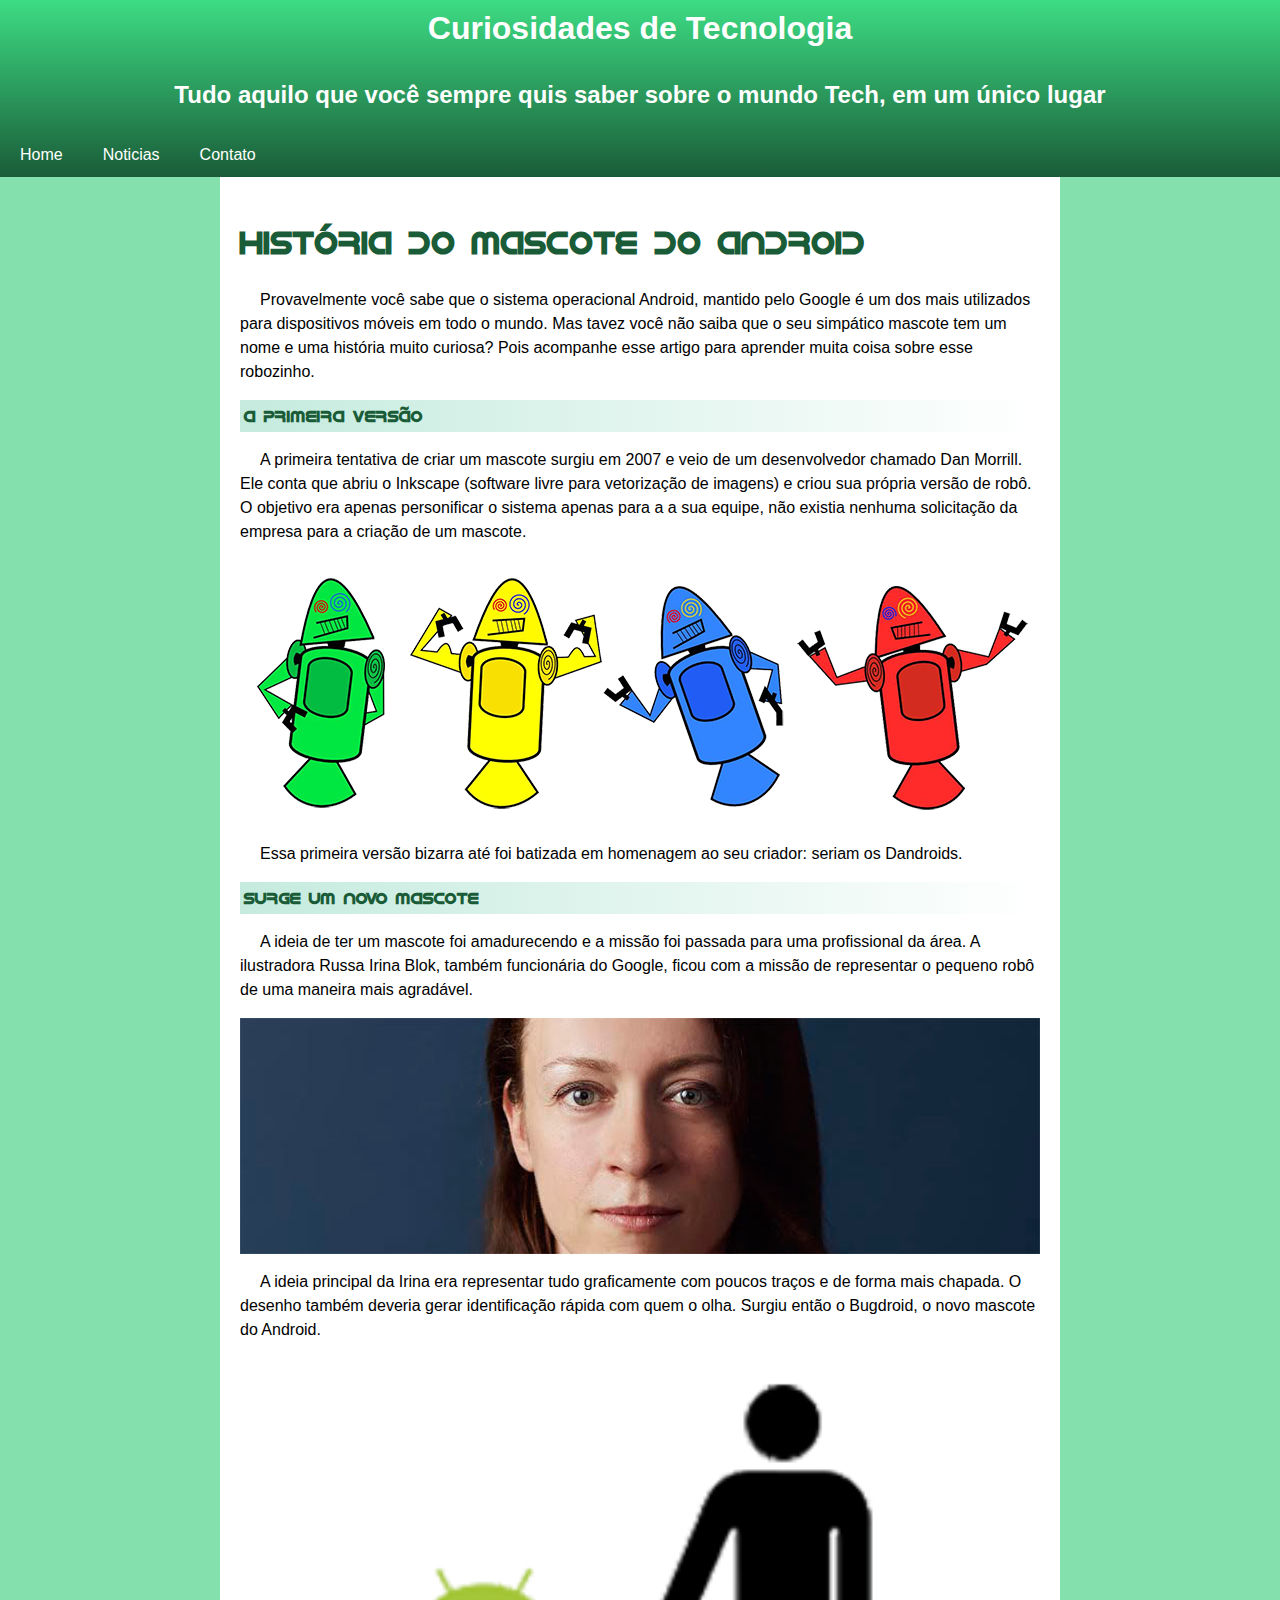
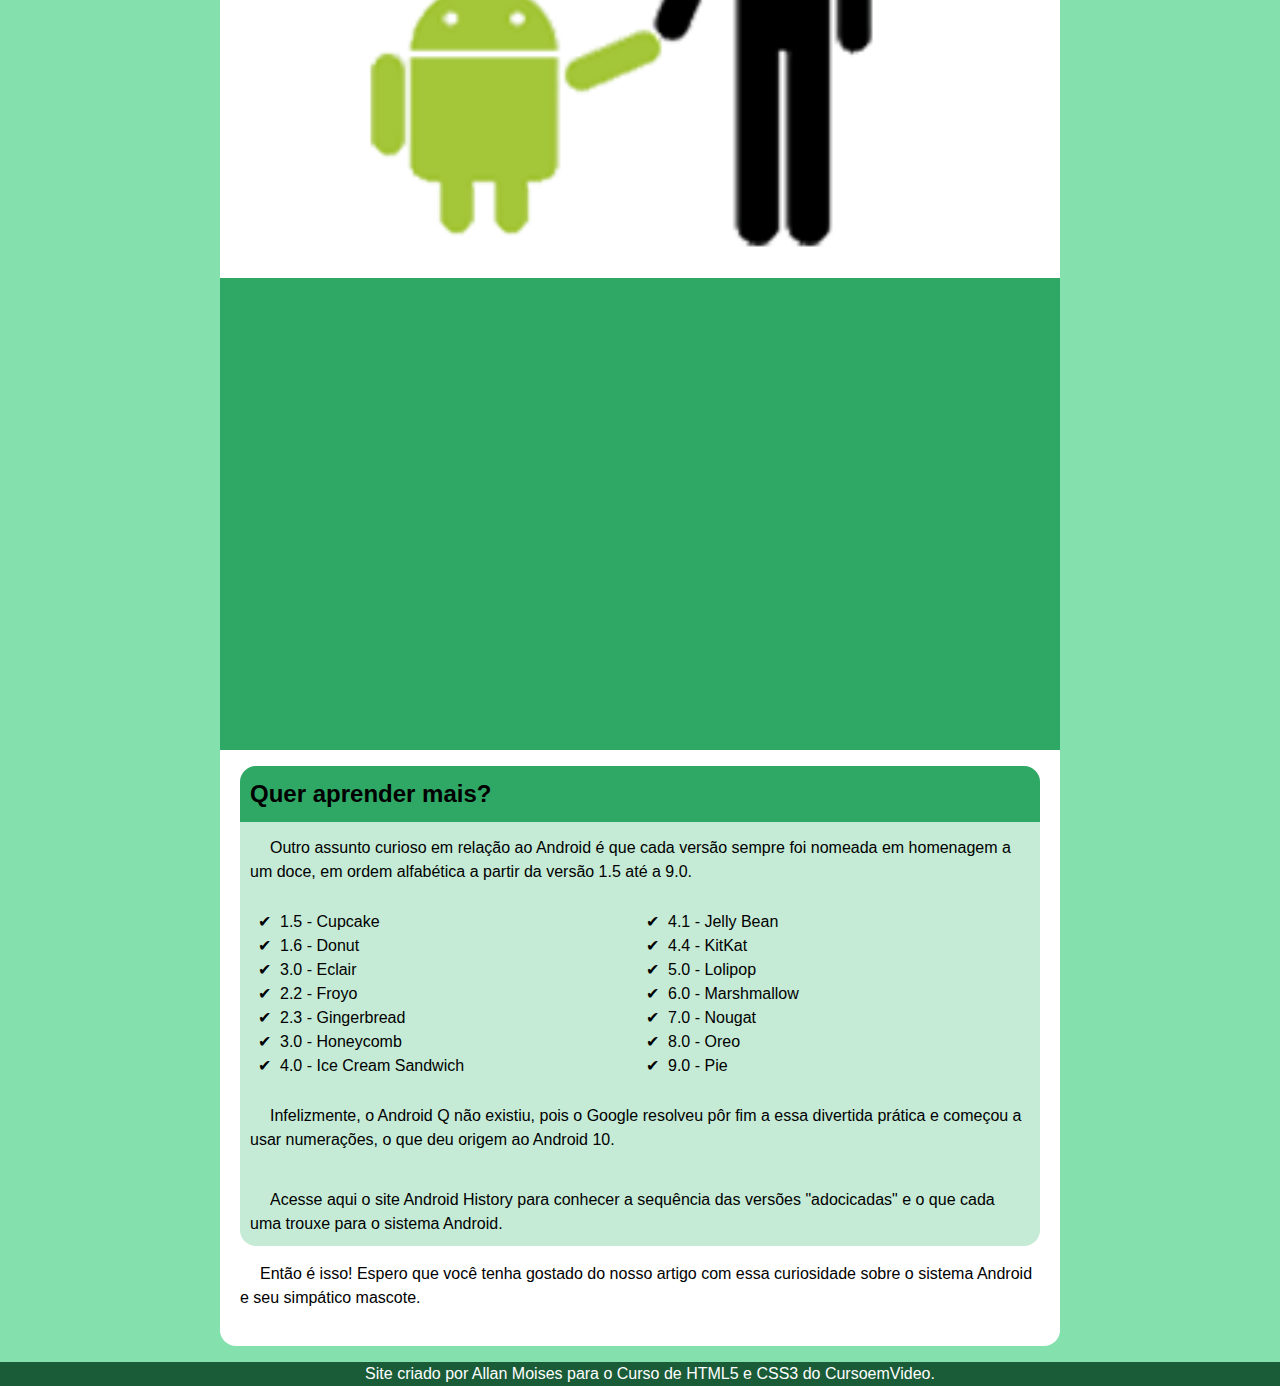
<file: index.html>
<!DOCTYPE html>
<html lang="pt-br">
<head>
    <meta charset="UTF-8">
    <meta name="viewport" content="width=device-width, initial-scale=1.0">
    <link rel="shortcut icon" href="imagens/favicon.ico" type="image/x-icon">
    <link rel="stylesheet" href="style.css">
    <title>Android</title>
</head>
<body>

    <header>
        <h1>Curiosidades de Tecnologia</h1>
        <h2>Tudo aquilo que você sempre quis saber sobre o mundo Tech, em um único lugar</h2>

        <nav>
            <div class="menu">
                <a href="#">Home</a>
            </div>
            <div class="menu">
                <a href="#">Noticias</a>
            </div>
            <div class="menu">
                <a href="#">Contato</a>
            </div>
        </nav>
    </header>

    <main>
        
        <section>

            <article>
                <h1>História do Mascote do Android</h1>
                <p>Provavelmente você sabe que o sistema operacional Android, mantido pelo Google é um dos mais utilizados para dispositivos móveis em todo o mundo. Mas tavez você não saiba que o seu simpático mascote tem um nome e uma história muito curiosa? Pois acompanhe esse artigo para aprender muita coisa sobre esse robozinho.</p>
            </article>

            <article>
                <h2>A primeira versão</h2>
                <p>A primeira tentativa de criar um mascote surgiu em 2007 e veio de um desenvolvedor chamado Dan Morrill. Ele conta que abriu o Inkscape (software livre para vetorização de imagens) e criou sua própria versão de robô. O objetivo era apenas personificar o sistema apenas para a a sua equipe, não existia nenhuma solicitação da empresa para a criação de um mascote.</p>
                <picture>
                    <source media="(max-width:600px )" srcset="imagens/dan-droids-pq.png" type="image/png">
                    <img src="imagens/dan-droids.png" alt="mascote do Android, dandroids">
                </picture>
                <p>Essa primeira versão bizarra até foi batizada em homenagem ao seu criador: seriam os Dandroids.</p>
            </article>

            <article>
                <h2>Surge um novo mascote</h2>
                <p>A ideia de ter um mascote foi amadurecendo e a missão foi passada para uma profissional da área. A ilustradora Russa Irina Blok, também funcionária do Google, ficou com a missão de representar o pequeno robô de uma maneira mais agradável.</p>
                <picture>
                    <source media="(max-width:600px )" srcset="imagens/irina-blok-pq.jpg" type="image/png">
                    <img src="imagens/irina-blok.jpg" alt="foto da Irina Blok">
                </picture>
                <p>A ideia principal da Irina era representar tudo graficamente com poucos traços e de forma mais chapada. O desenho também deveria gerar identificação rápida com quem o olha. Surgiu então o Bugdroid, o novo mascote do Android.</p>
                <img src="imagens/bugdroid.png" alt="Novo mascote, Bugdroid">
            </article>

            <aside class="video">
                <iframe width="560" height="315" src="https://www.youtube.com/embed/l2UDgpLz20M?si=lBeL_RGyJAzmYRr_" title="YouTube video player" frameborder="0" allow="accelerometer; autoplay; clipboard-write; encrypted-media; gyroscope; picture-in-picture; web-share" referrerpolicy="strict-origin-when-cross-origin" allowfullscreen></iframe>
            </aside>

        </section>

        <section id="add">
            <h2>Quer aprender mais?</h2>  
            <p>Outro assunto curioso em relação ao Android é que cada versão sempre foi nomeada em homenagem a um doce, em ordem alfabética a partir da versão 1.5 até a 9.0.</p>

                    <aside>
                        <ul>
                            <li>1.5 - Cupcake</li>
                            <li>1.6 - Donut</li>
                            <li>3.0 - Eclair</li>
                            <li>2.2 - Froyo</li>
                            <li>2.3 - Gingerbread</li>
                            <li>3.0 - Honeycomb</li>
                            <li>4.0 - Ice Cream Sandwich</li>
                            <li>4.1 - Jelly Bean</li>
                            <li>4.4 - KitKat</li>
                            <li>5.0 - Lolipop</li>
                            <li>6.0 - Marshmallow</li>
                            <li>7.0 - Nougat</li>
                            <li>8.0 - Oreo</li>
                            <li>9.0 - Pie</li>
                        </ul>
                    </aside>

            <p>Infelizmente, o Android Q não existiu, pois o Google resolveu pôr fim a essa divertida prática e começou a usar numerações, o que deu origem ao Android 10.</p>
            <p>Acesse aqui o site Android History para conhecer a sequência das versões "adocicadas" e o que cada uma trouxe para o sistema Android.</p>
        </section>

        <section>
            <p>Então é isso! Espero que você tenha gostado do nosso artigo com essa curiosidade sobre o sistema Android e seu simpático mascote.</p>
        </section>

    </main>

    <footer>
        <p>Site criado por Allan Moises para o Curso de HTML5 e CSS3 do CursoemVideo.</p>
    </footer>

</body>
</html>
</file>
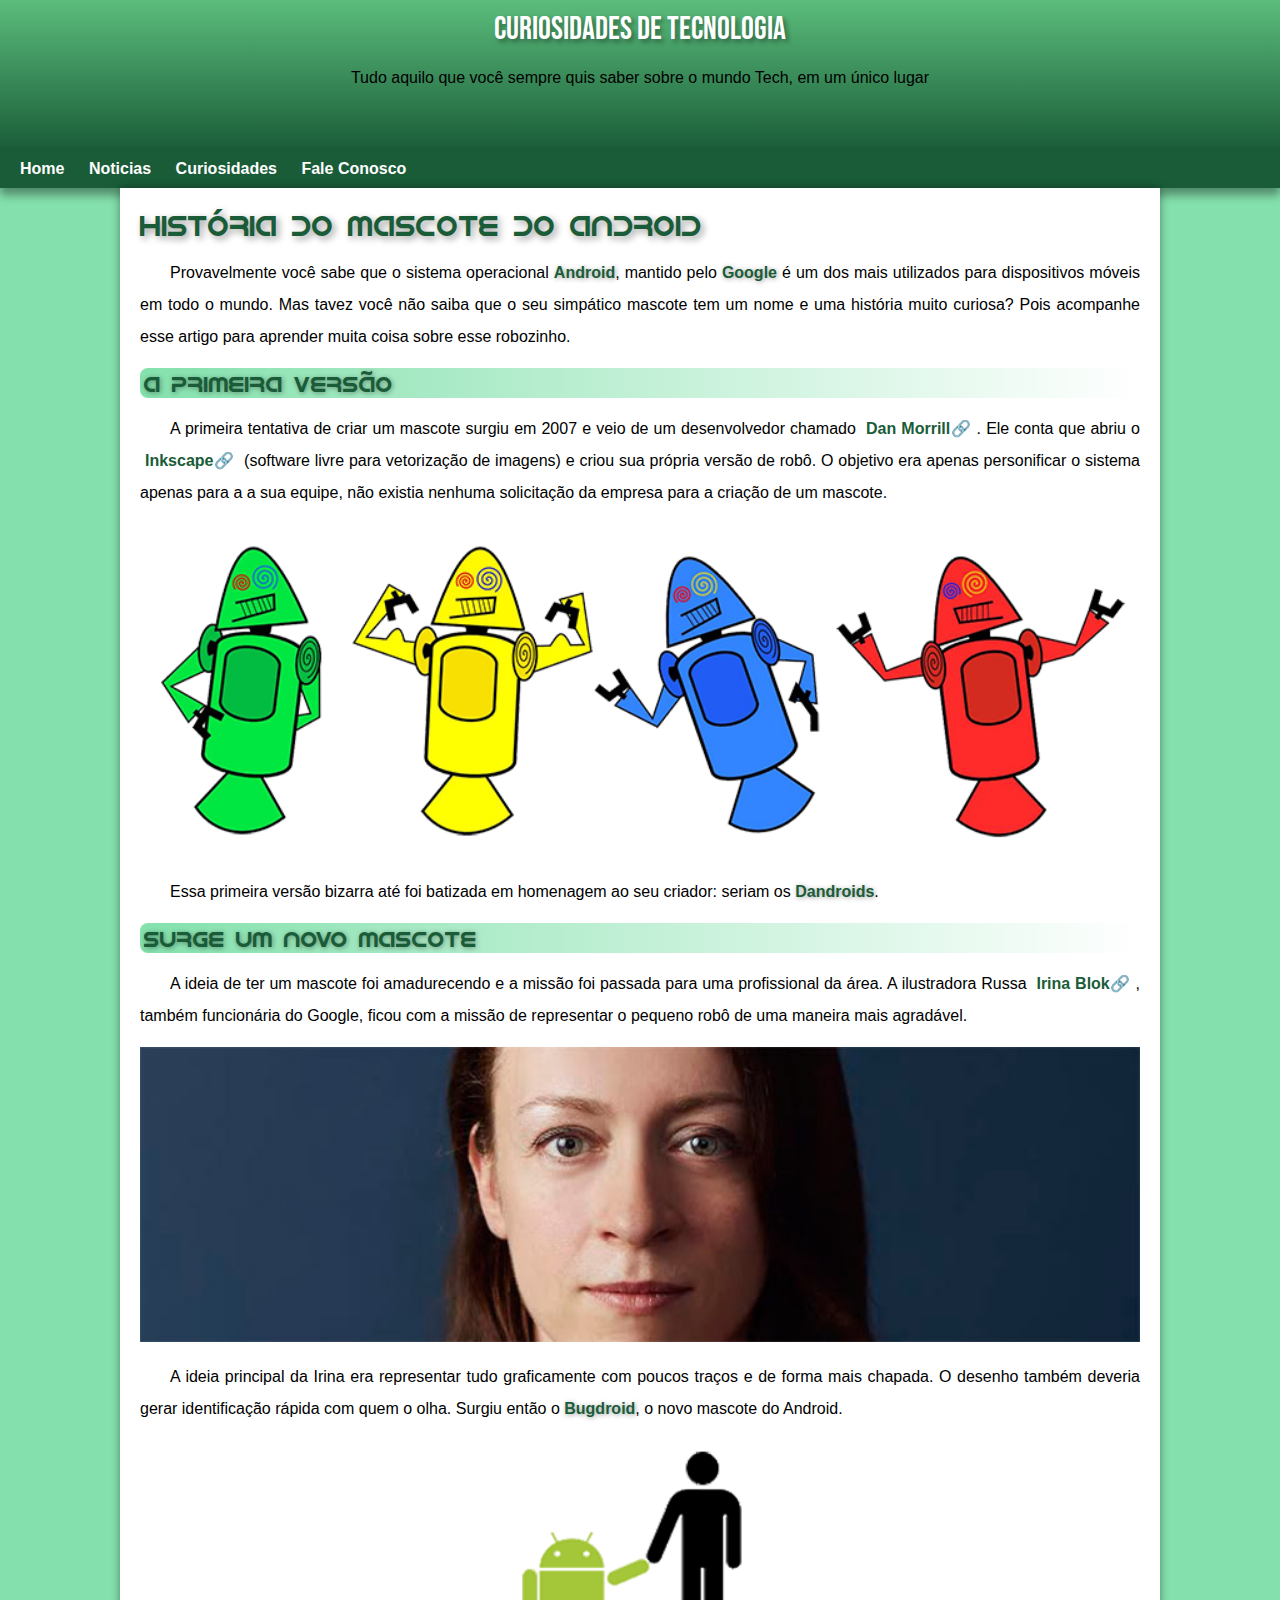
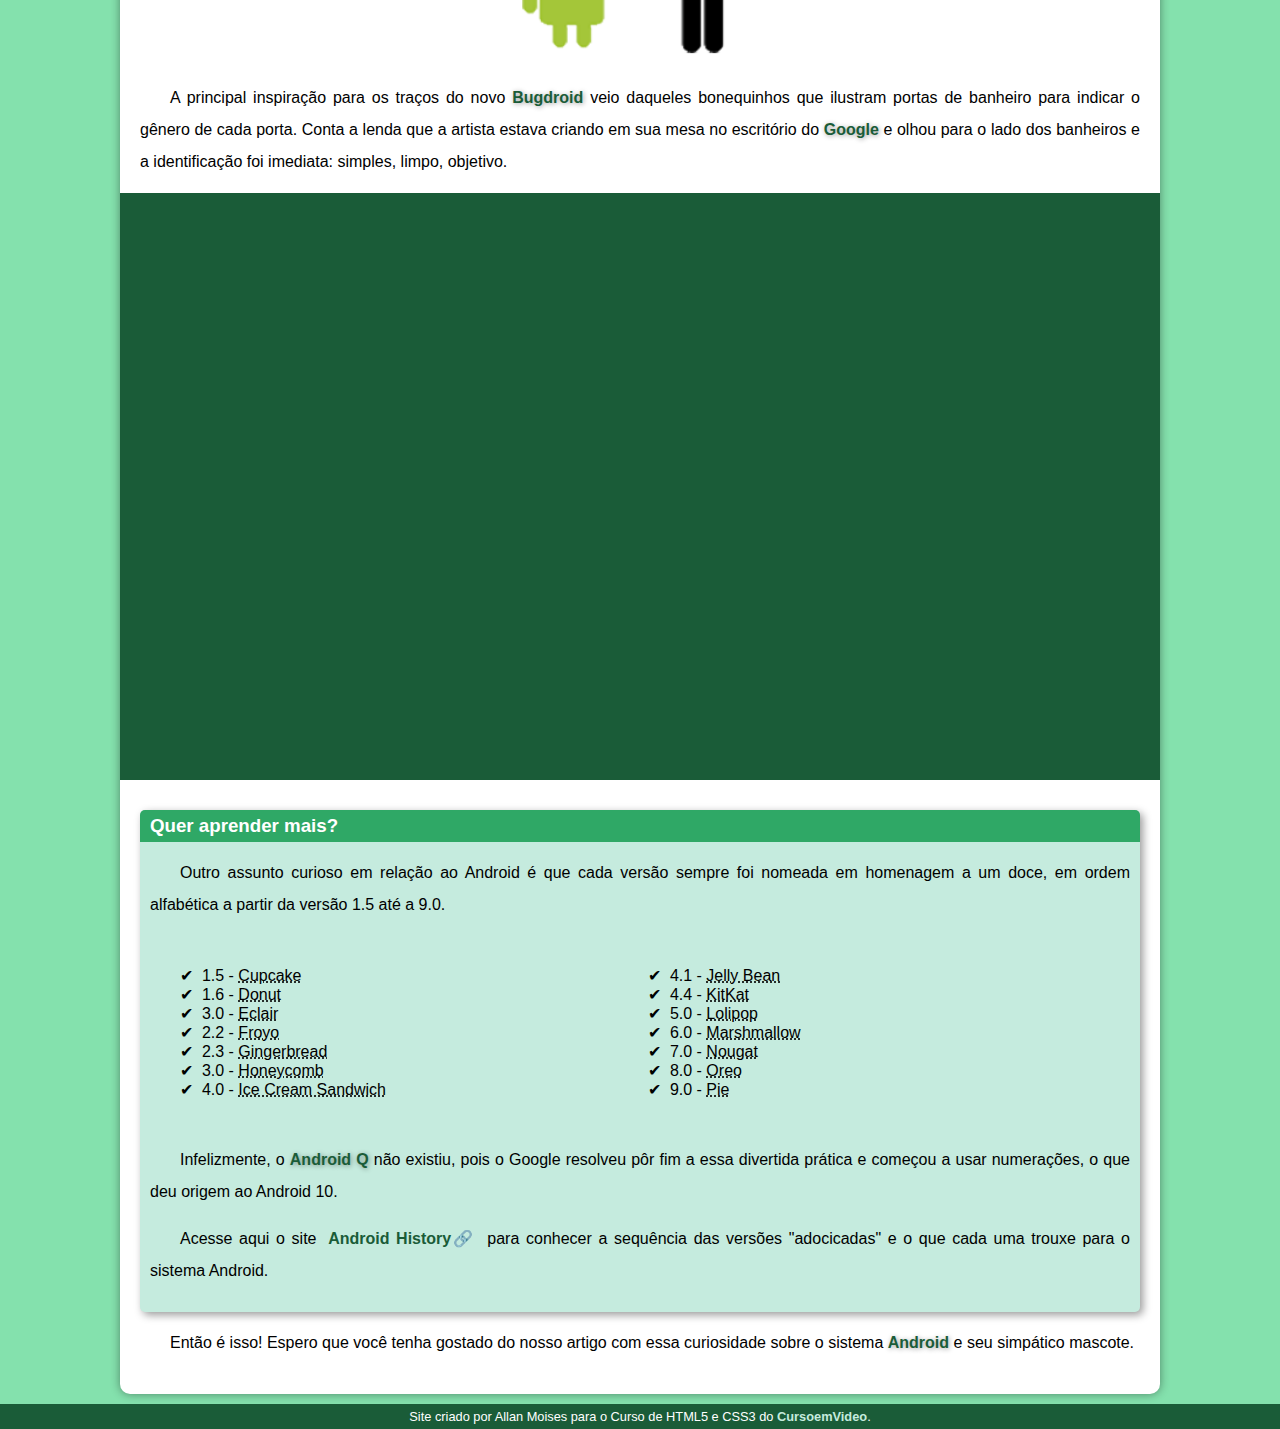
<file: resposta-d010/android.html>
<!DOCTYPE html>
<html lang="pt-br">
<head>
    <meta charset="UTF-8">
    <meta name="viewport" content="width=device-width, initial-scale=1.0">
    <title>Como surgiu o mascote do android?</title>
    <link rel="shortcut icon" href="imagens/favicon.ico" type="image/x-icon">
    <link rel="stylesheet" href="style/style.css">
</head>
<body>
    <header>
        <h1>Curiosidades de Tecnologia</h1>
        <p>Tudo aquilo que você sempre quis saber sobre o mundo Tech, em um único lugar</p>
    </header>
    <nav>
        <a href="#">Home</a>
        <a href="#">Noticias</a>
        <a href="#">Curiosidades</a>
        <a href="#">Fale Conosco</a>
    </nav>
    <main>
        <article>
            <h1>História do Mascote do Android</h1>

            <p>Provavelmente você sabe que o sistema operacional <strong>Android</strong>, mantido pelo <strong>Google</strong> é um dos mais utilizados para dispositivos móveis em todo o mundo. Mas tavez você não saiba que o seu simpático mascote tem um nome e uma história muito curiosa? Pois acompanhe esse artigo para aprender muita coisa sobre esse robozinho.</p>

            <h2>A primeira versão</h2>

            <p>A primeira tentativa de criar um mascote surgiu em 2007 e veio de um desenvolvedor chamado <a href="https://danmorrill.org/" target="_blank" rel="external" class="externo">Dan Morrill</a>. Ele conta que abriu o <a href="https://inkscape.org/pt-br/" target="_blank" rel="external" class="externo">Inkscape</a> (software livre para vetorização de imagens) e criou sua própria versão de robô. O objetivo era apenas personificar o sistema apenas para a a sua equipe, não existia nenhuma solicitação da empresa para a criação de um mascote.</p>

            <picture>
                <source media="(max-width:670px )" srcset="imagens/dan-droids-pq.png" type="image/png">
                <img src="imagens/dan-droids.png" alt="primeiro mascote do Android, dandroids">
            </picture>

            <p>Essa primeira versão bizarra até foi batizada em homenagem ao seu criador: seriam os <strong>Dandroids</strong>.</p>

            <h2>Surge um novo mascote</h2>

            <p>A ideia de ter um mascote foi amadurecendo e a missão foi passada para uma profissional da área. A ilustradora Russa <a href="https://www.irinablok.com/" target="_blank" rel="external" class="externo">Irina Blok</a>, também funcionária do Google, ficou com a missão de representar o pequeno robô de uma maneira mais agradável.</p>

            <picture>
                <source media="(max-width:670px )" srcset="imagens/irina-blok-pq.jpg" type="image/png">
                <img src="imagens/irina-blok.jpg" alt="foto da Irina Blok">
            </picture>

            <p>A ideia principal da Irina era representar tudo graficamente com poucos traços e de forma mais chapada. O desenho também deveria gerar identificação rápida com quem o olha. Surgiu então o <strong>Bugdroid</strong>, o novo mascote do Android.</p>

            <img class="pq" src="imagens/bugdroid.png" alt="Novo mascote, Bugdroid">

            <p>A principal inspiração para os traços do novo <strong>Bugdroid</strong> veio daqueles bonequinhos que ilustram portas de banheiro para indicar o gênero de cada porta. Conta a lenda que a artista estava criando em sua mesa no escritório do <strong>Google</strong> e olhou para o lado dos banheiros e a identificação foi imediata: simples, limpo, objetivo.</p>


            <div class="video">
                <iframe width="560" height="315" src="https://www.youtube.com/embed/l2UDgpLz20M?si=lBeL_RGyJAzmYRr_" title="YouTube video player" frameborder="0" allow="accelerometer; autoplay; clipboard-write; encrypted-media; gyroscope; picture-in-picture; web-share" referrerpolicy="strict-origin-when-cross-origin" allowfullscreen></iframe>
            </div>

            <aside>
                <h3>Quer aprender mais?</h3>  

                <p>Outro assunto curioso em relação ao Android é que cada versão sempre foi nomeada em homenagem a um doce, em ordem alfabética a partir da versão 1.5 até a 9.0.</p>

                <ul>
                    <li>1.5 - <abbr title="Bolo de copo">Cupcake</abbr></li>
                    <li>1.6 - <abbr title="Rosquinha">Donut</abbr></li>
                    <li>3.0 - <abbr title="Bomba">Eclair</abbr></li>
                    <li>2.2 - <abbr title="Iogurte Congelado">Froyo</abbr></li>
                    <li>2.3 - <abbr title="Biscoito de Gengibre">Gingerbread</abbr></li>
                    <li>3.0 - <abbr title="Favo de mel">Honeycomb</abbr></li>
                    <li>4.0 - <abbr title="Sanduíche de sorvete">Ice Cream Sandwich</abbr></li>
                    <li>4.1 - <abbr title="Jujuba">Jelly Bean</abbr></li>
                    <li>4.4 - <abbr title="Kitkat">KitKat</abbr></li>
                    <li>5.0 - <abbr title="Pirulito">Lolipop</abbr></li>
                    <li>6.0 - <abbr title="Marshmallow">Marshmallow</abbr></li>
                    <li>7.0 - <abbr title="Torrone">Nougat</abbr></li>
                    <li>8.0 - <abbr title="Oreo">Oreo</abbr></li>
                    <li>9.0 - <abbr title="Torta">Pie</abbr></li>
                </ul>

                <p>Infelizmente, o <strong>Android Q</strong> não existiu, pois o Google resolveu pôr fim a essa divertida prática e começou a usar numerações, o que deu origem ao Android 10.</p>

                <p>Acesse aqui o site <a href="https://www.android.com/intl/en_uk/history" target="_blank" rel="external" class="externo">Android History</a> para conhecer a sequência das versões "adocicadas" e o que cada uma trouxe para o sistema Android.</p>
            </aside>
            <p>Então é isso! Espero que você tenha gostado do nosso artigo com essa curiosidade sobre o sistema <strong>Android</strong> e seu simpático mascote.</p>
        </article>
    </main>
    <footer>
        <p>Site criado por Allan Moises para o Curso de HTML5 e CSS3 do <a href="https://www.youtube.com/cursoemvideo" target="_blank" rel="external">CursoemVideo</a>.</p>
    </footer>
</body>
</html>
</file>
<file: style.css>
@charset "UTF-8";

@font-face {
    font-family: 'robo';
    src: url(fontes/idroid.otf) format(opentype);
}

@import url(https://fonts.googleapis.com/css2?family=Bebas+Neue&display=swap);

:root{
    --cor1: #c5ebde;
    --cor2: #84E1AD;
    --cor3: #3DDC84; 
    --cor4: #2Fa866;
    --cor5: #1A5C38;
    --fonte1: robo;
    --fonte2: 'Bebas Neue'
}

*{
    line-height: 1.5em;
}

body{
    background-color: var(--cor2);
    margin: 0;
    font-family: Arial, Helvetica, sans-serif;
}

header{
    background-image: linear-gradient(to bottom, var(--cor3) , var(--cor5));
    text-align: center;
    color: white;
    min-width: 280px;
}

header > h1{
    font-family: var('Bebas Neue'), cursive;
    padding: 0.3%;
    margin-top: 0;
}

header > h2{
    font-family: var('Bebas Neue'), cursive;
}

nav{
    text-align: left;
    display: flex;
    justify-content: left;
}

.menu{
    padding: 10px 20px;
}

.menu:hover{
    background-color: var(--cor3);
    a{
        color: var(--cor5);
    }
}

div.menu > a{
    text-decoration: none;
    color: white;
}


main{
    background-color: white;
    max-width: 800px;
    min-width: 280px;
    padding: 20px;
    margin: auto;
    border-radius: 0px 0px 16px 16px;
}

main img{
    width: 100%;
    display: block;
    margin: auto;
}

main > section > article > h1{
    font-family: var(--fonte1), sans-serif;
    color: var(--cor5);
    font-size: 2em;
} 

main > section > article > h2{
    font-family: var(--fonte1), sans-serif;
    background-image:linear-gradient(to right, var(--cor1), white );
    padding: 4px;
    color: var(--cor5);
    font-size: 1em;
}

p{
    text-indent: 20px;
}


aside.video{
    position: relative;
    background-color:var(--cor4) ;
    height: 0;
    margin-left: -20px;
    margin-right: -20px;
    margin-bottom: 15px;
    padding-bottom: 59%;
}

aside.video > iframe{
    position: absolute;
    top: 5%;
    left: 5%;
    width: 90%;
    height: 90%;
}

#add{
    padding-top: 0px;
    margin-top: 16px;
    background-color: #C5EBD6;
    border-radius: 16px 16px 16px 16px;
}

main > section#add > h2{
    margin: 0;
    padding: 10px;
    background-color: var(--cor4);
    border-radius: 16px 16px 0px 0px;
}

main > section#add > p{
    padding: 10px;
    margin-top: 4px;
}

ul{
    list-style-type: '\2714\0020\0020';
    columns: 2;
}

footer{
    margin-top: 16px;
    background-color: var(--cor5);
    text-align: center;
    color: white;
}

footer > p{
    margin: 0;
}
</file>
<file: resposta-d010/style/style.css>
@charset "UTF-8";

@import url(https://fonts.googleapis.com/css2?family=Bebas+Neue&display=swap);

@font-face {
    font-family: 'robo';
    src: url(../fontes/idroid.otf) format(opentype);
}

:root{
    --cor1: #c5ebde;
    --cor2: #84E1AD;
    --cor3: #3DDC84; 
    --cor4: #5BBD7C;
    --cor5: #2Fa866;
    --cor6: #1A5C38;
    --fonte-android: 'robo' , cursive;
    --fonte-destaque: 'Bebas Neue', cursive;
    --fonte-padrao: Arial, Verdana, Helvetica, sans-serif;
}

*{
    margin: 0px;
    padding: 0px;
}

body{
    background-color: var(--cor2);
    font-family: var(--fonte-padrao);
}

a.externo::after{
    color: var(--cor6);
    content: '\1F517';
}

header{
    text-align: center;
    background-image: linear-gradient(to bottom, var(--cor4) , var(--cor6));
    min-height: 150px;
}

header > h1{
    font-family: var(--fonte-destaque);
    color: white;
    padding-top: 10px;
    padding-bottom: 20px;
    text-shadow: 3px 3px 5px rgba(0, 0, 0, 0.404);
    font-weight: normal;
}

header > p:a{
    color: white;
    font-family: var(--fonte-padrao);
    max-width: 580px;
    padding: 0px 10px 0px 10px;
    margin: auto;
}

nav{
    background-color: var(--cor6);
    padding: 10px;
    box-shadow: 0px 7px 9px rgba(0, 0, 0, 0.39);
}

nav > a{
    color: white;
    padding: 10px;
    text-decoration: none;
    font-weight: bolder;
    border-radius: 5px;
    transition-duration: 0.8s;
}

nav > a:hover{
    background-color: var(--cor3);
    color: var(--cor6);
}

main{
    margin: auto;
    background-color: white;
    max-width: 1000px;
    min-width: 300px;
    padding: 20px;
    margin-bottom: 10px;
    box-shadow: 0px 0px 10px rgba(0, 0, 0, 0.400);
    border-radius: 0px 0px 10px 10px;
}

main h1{
    font-family: var(--fonte-android);
    color: var(--cor6);
    text-shadow: 3px 3px 7px rgba(0, 0, 0, 0.39);
    font-weight: normal;
    font-size: 1.8em;
}

main h2{
    font-family: var(--fonte-android);
    color: var(--cor6);
    font-size: 1.4em;
    background-image: linear-gradient(to right, var(--cor2), transparent);
    padding: 2px 4px;
    border-radius: 8px;
    text-shadow: 1px 1px 5px rgba(0, 0, 0, 0.39);
    font-weight: normal;
}

main p{
    margin: 15px 0px;
    text-align: justify;
    text-indent: 30px;
    line-height: 2em;
}

main strong{
    color: var(--cor6);
    text-shadow: 1px 1px 5px rgba(0, 0, 0, 0.39);
    font-weight: bolder;
}

main a{
    text-decoration: none;
    color: var(--cor6);
    font-weight: bolder;
    padding: 2px 5px;
}

main a:hover{
    text-decoration: underline;
    color: var(--cor5);

}

main img{
    width: 100%;
}

main img.pq{
    display: block;
    margin: auto;
    max-width: 350px;
}

div.video{
    background-color: var(--cor6);
    margin: 0px -20px;
    margin-bottom: 30px;
    padding: 20px;
    padding-bottom: 56.7%;
    position: relative;
}

div.video > iframe{
    position: absolute;
    top: 5%;
    left: 5%;
    width: 90%;
    height: 90%;
}

aside{
    background-color: var(--cor1);
    padding: 10px;
    border-radius: 5px;
    box-shadow: 3px 3px 8px rgba(0, 0, 0, 0.4);
}

aside > h3{
    background-color: var(--cor5);
    color: white;
    margin: -10px -10px 0px -10px;
    border-radius: 5px 5px 0px 0px;
    padding: 5px 0px 5px 10px;
}

aside > ul{
    list-style-type: '\2714\00A0\00A0';
    list-style-position: inside;
    columns: 2;
    padding: 30px;
}

footer{
    background-color: var(--cor6);
    color: white;
    text-align: center;
    font-size: 0.8em;
    padding: 5px;
}

footer a{
    font-weight: bolder;
    text-decoration: none;
    color: var(--cor1);
}

footer a:hover{
    text-decoration: underline;
}
</file>
